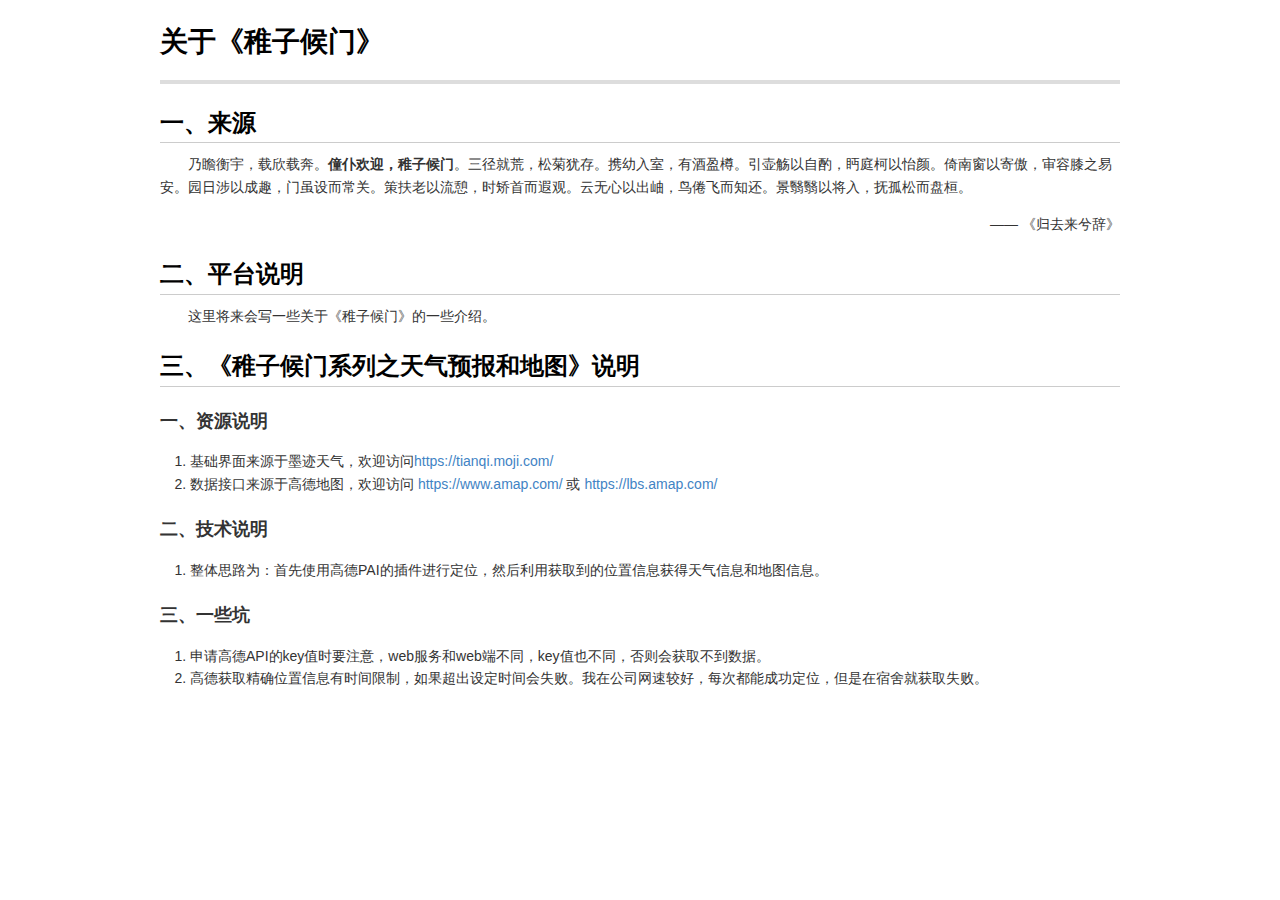
<file: APILearn/map/src/main/resources/templates/readme.html>
<!DOCTYPE html>
<html>
<head>
<title>MarkdownPad Document</title>
<meta http-equiv="Content-Type" content="text/html; charset=utf-8" />
<style type="text/css">
/* GitHub stylesheet for MarkdownPad (http://markdownpad.com) */
/* Author: Nicolas Hery - http://nicolashery.com */
/* Version: b13fe65ca28d2e568c6ed5d7f06581183df8f2ff */
/* Source: https://github.com/nicolahery/markdownpad-github */

/* RESET
=============================================================================*/

html, body, div, span, applet, object, iframe, h1, h2, h3, h4, h5, h6, p, blockquote, pre, a, abbr, acronym, address, big, cite, code, del, dfn, em, img, ins, kbd, q, s, samp, small, strike, strong, sub, sup, tt, var, b, u, i, center, dl, dt, dd, ol, ul, li, fieldset, form, label, legend, table, caption, tbody, tfoot, thead, tr, th, td, article, aside, canvas, details, embed, figure, figcaption, footer, header, hgroup, menu, nav, output, ruby, section, summary, time, mark, audio, video {
  margin: 0;
  padding: 0;
  border: 0;
}

/* BODY
=============================================================================*/

body {
  font-family: Helvetica, arial, freesans, clean, sans-serif;
  font-size: 14px;
  line-height: 1.6;
  color: #333;
  background-color: #fff;
  padding: 20px;
  max-width: 960px;
  margin: 0 auto;
}

body>*:first-child {
  margin-top: 0 !important;
}

body>*:last-child {
  margin-bottom: 0 !important;
}

/* BLOCKS
=============================================================================*/

p, blockquote, ul, ol, dl, table, pre {
  margin: 15px 0;
}

/* HEADERS
=============================================================================*/

h1, h2, h3, h4, h5, h6 {
  margin: 20px 0 10px;
  padding: 0;
  font-weight: bold;
  -webkit-font-smoothing: antialiased;
}

h1 tt, h1 code, h2 tt, h2 code, h3 tt, h3 code, h4 tt, h4 code, h5 tt, h5 code, h6 tt, h6 code {
  font-size: inherit;
}

h1 {
  font-size: 28px;
  color: #000;
}

h2 {
  font-size: 24px;
  border-bottom: 1px solid #ccc;
  color: #000;
}

h3 {
  font-size: 18px;
}

h4 {
  font-size: 16px;
}

h5 {
  font-size: 14px;
}

h6 {
  color: #777;
  font-size: 14px;
}

body>h2:first-child, body>h1:first-child, body>h1:first-child+h2, body>h3:first-child, body>h4:first-child, body>h5:first-child, body>h6:first-child {
  margin-top: 0;
  padding-top: 0;
}

a:first-child h1, a:first-child h2, a:first-child h3, a:first-child h4, a:first-child h5, a:first-child h6 {
  margin-top: 0;
  padding-top: 0;
}

h1+p, h2+p, h3+p, h4+p, h5+p, h6+p {
  margin-top: 10px;
}

/* LINKS
=============================================================================*/

a {
  color: #4183C4;
  text-decoration: none;
}

a:hover {
  text-decoration: underline;
}

/* LISTS
=============================================================================*/

ul, ol {
  padding-left: 30px;
}

ul li > :first-child, 
ol li > :first-child, 
ul li ul:first-of-type, 
ol li ol:first-of-type, 
ul li ol:first-of-type, 
ol li ul:first-of-type {
  margin-top: 0px;
}

ul ul, ul ol, ol ol, ol ul {
  margin-bottom: 0;
}

dl {
  padding: 0;
}

dl dt {
  font-size: 14px;
  font-weight: bold;
  font-style: italic;
  padding: 0;
  margin: 15px 0 5px;
}

dl dt:first-child {
  padding: 0;
}

dl dt>:first-child {
  margin-top: 0px;
}

dl dt>:last-child {
  margin-bottom: 0px;
}

dl dd {
  margin: 0 0 15px;
  padding: 0 15px;
}

dl dd>:first-child {
  margin-top: 0px;
}

dl dd>:last-child {
  margin-bottom: 0px;
}

/* CODE
=============================================================================*/

pre, code, tt {
  font-size: 12px;
  font-family: Consolas, "Liberation Mono", Courier, monospace;
}

code, tt {
  margin: 0 0px;
  padding: 0px 0px;
  white-space: nowrap;
  border: 1px solid #eaeaea;
  background-color: #f8f8f8;
  border-radius: 3px;
}

pre>code {
  margin: 0;
  padding: 0;
  white-space: pre;
  border: none;
  background: transparent;
}

pre {
  background-color: #f8f8f8;
  border: 1px solid #ccc;
  font-size: 13px;
  line-height: 19px;
  overflow: auto;
  padding: 6px 10px;
  border-radius: 3px;
}

pre code, pre tt {
  background-color: transparent;
  border: none;
}

kbd {
    -moz-border-bottom-colors: none;
    -moz-border-left-colors: none;
    -moz-border-right-colors: none;
    -moz-border-top-colors: none;
    background-color: #DDDDDD;
    background-image: linear-gradient(#F1F1F1, #DDDDDD);
    background-repeat: repeat-x;
    border-color: #DDDDDD #CCCCCC #CCCCCC #DDDDDD;
    border-image: none;
    border-radius: 2px 2px 2px 2px;
    border-style: solid;
    border-width: 1px;
    font-family: "Helvetica Neue",Helvetica,Arial,sans-serif;
    line-height: 10px;
    padding: 1px 4px;
}

/* QUOTES
=============================================================================*/

blockquote {
  border-left: 4px solid #DDD;
  padding: 0 15px;
  color: #777;
}

blockquote>:first-child {
  margin-top: 0px;
}

blockquote>:last-child {
  margin-bottom: 0px;
}

/* HORIZONTAL RULES
=============================================================================*/

hr {
  clear: both;
  margin: 15px 0;
  height: 0px;
  overflow: hidden;
  border: none;
  background: transparent;
  border-bottom: 4px solid #ddd;
  padding: 0;
}

/* TABLES
=============================================================================*/

table th {
  font-weight: bold;
}

table th, table td {
  border: 1px solid #ccc;
  padding: 6px 13px;
}

table tr {
  border-top: 1px solid #ccc;
  background-color: #fff;
}

table tr:nth-child(2n) {
  background-color: #f8f8f8;
}

/* IMAGES
=============================================================================*/

img {
  max-width: 100%
}
</style>
</head>
<body>
<h1>关于《稚子候门》</h1>
<hr />
<h2>一、来源</h2>
<p>&emsp;&emsp;乃瞻衡宇，载欣载奔。<strong>僮仆欢迎，稚子候门</strong>。三径就荒，松菊犹存。携幼入室，有酒盈樽。引壶觞以自酌，眄庭柯以怡颜。倚南窗以寄傲，审容膝之易安。园日涉以成趣，门虽设而常关。策扶老以流憩，时矫首而遐观。云无心以出岫，鸟倦飞而知还。景翳翳以将入，抚孤松而盘桓。</p>
<p align="right">—— 《归去来兮辞》</p>
<h2>二、平台说明</h2>
<p>&emsp;&emsp;这里将来会写一些关于《稚子候门》的一些介绍。</p>
<h2>三、《稚子候门系列之天气预报和地图》说明</h2>
<h3>一、资源说明</h3>
<ol>
<li>基础界面来源于墨迹天气，欢迎访问<a href="https://tianqi.moji.com/">https://tianqi.moji.com/</a></li>
<li>数据接口来源于高德地图，欢迎访问 <a href="https://www.amap.com/">https://www.amap.com/</a> 或  <a href="https://lbs.amap.com/">https://lbs.amap.com/</a></li>
</ol>
<h3>二、技术说明</h3>
<ol>
<li>整体思路为：首先使用高德PAI的插件进行定位，然后利用获取到的位置信息获得天气信息和地图信息。</li>
</ol>
<h3>三、一些坑</h3>
<ol>
<li>申请高德API的key值时要注意，web服务和web端不同，key值也不同，否则会获取不到数据。</li>
<li>高德获取精确位置信息有时间限制，如果超出设定时间会失败。我在公司网速较好，每次都能成功定位，但是在宿舍就获取失败。</li>
</ol>

</body>
</html>
<!-- This document was created with MarkdownPad, the Markdown editor for Windows (http://markdownpad.com) -->
</file>
